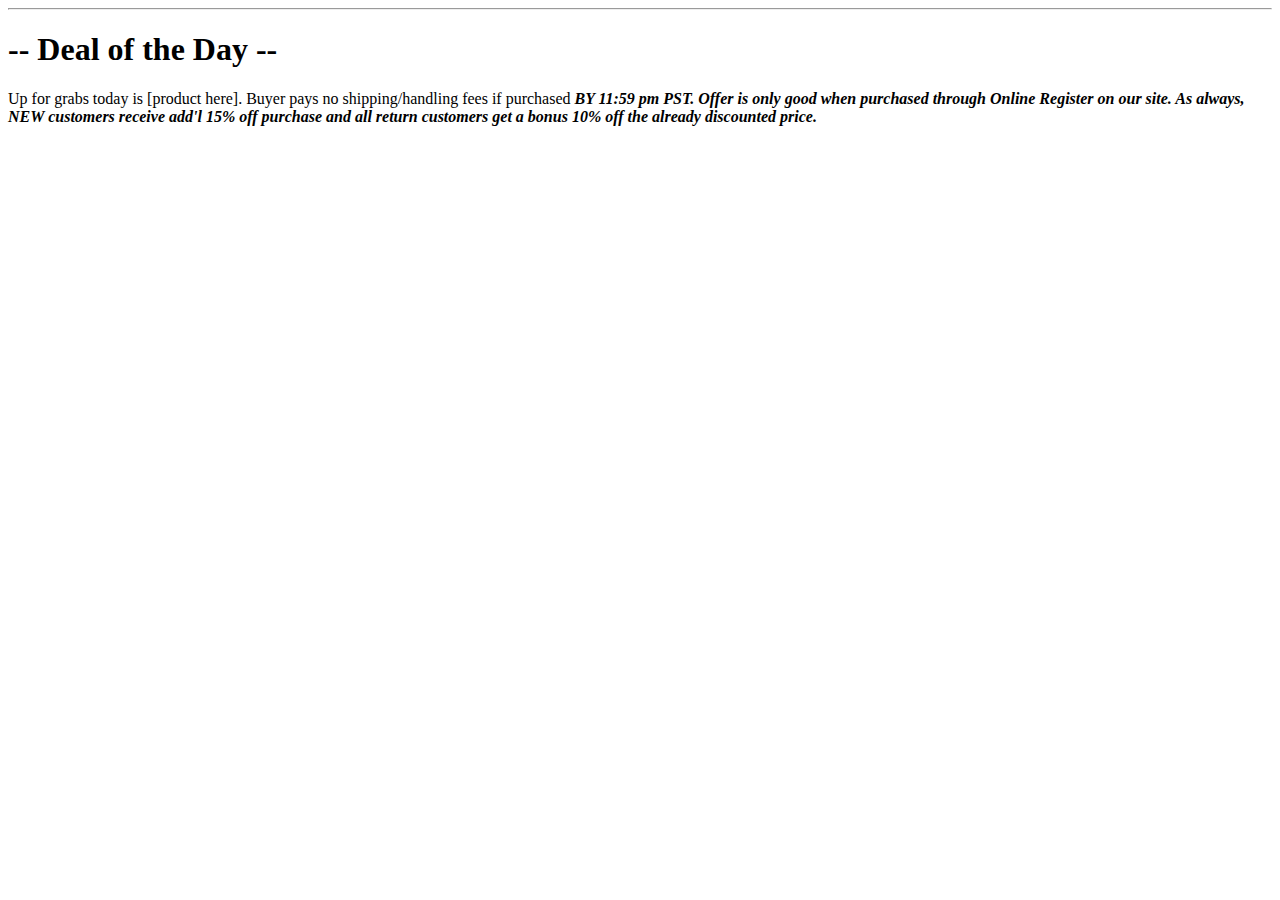
<file: index.html>
<!DOCTYPEhtml>
  <html lang="en-US">
  <head>
  <meta name="viewport" content="width=device-width,
initial-scale= 1">
  <meta charset="UTF-8">
  <link rel="stylesheet" href="css.css"></link>
  <title>Main Landing Page- [site name]</title>
  </head>
    <body>
  <hr>
  <h1 style="DealOfDay">-- Deal of the Day --</h1> 
  <p> Up for grabs today is [product here]. Buyer pays
no shipping/handling fees if purchased <em><strong>BY
<strong><em> 11:59 pm PST. Offer is only good when 
purchased through <link href="">Online Register</link>
on our site. As always, NEW customers receive add'l 15%
off purchase and all return customers get a bonus 10% off 
the already discounted price. </p>
   
  </body>
  </html>
</file>
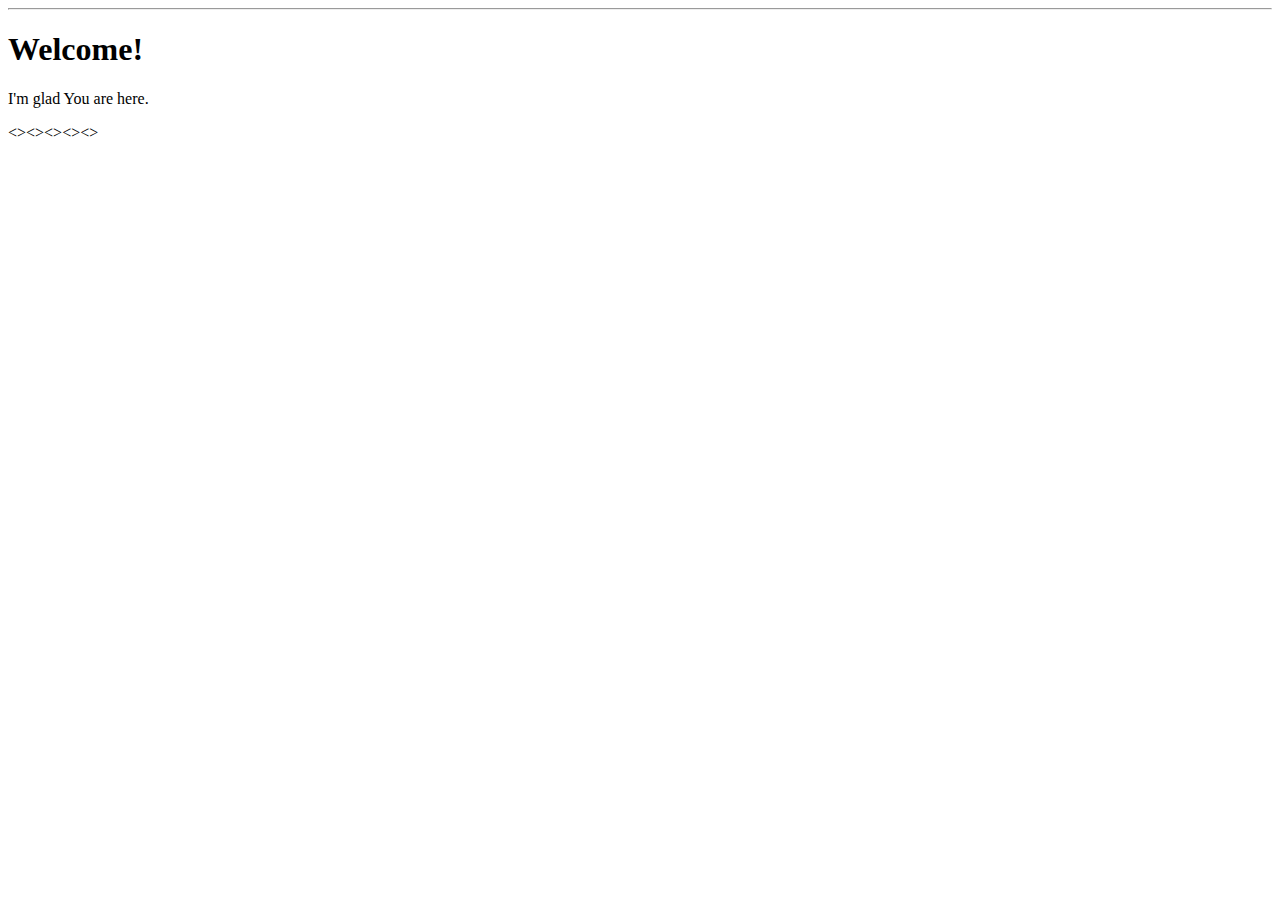
<file: html.htm>
<!DOCTYPEhtml>
  <html lang="en">
  <head>
  <meta charset="UTF-8">
  <link rel="stylesheet" href="css.css"></link>
  <style> img {
  "width:100% height:50px;"
}
  </style>
  </head>
  <body>
  <div <img src="AutumnLeaves.bkgnd_web.jpg" alt="autumn leaves on off-white background"; image-position:top no repeat border:solid black 2px;></img>
  </div>
  <hr>
  <h1> Welcome! </h1> 
  <p>  I'm glad You are here. </p>
   
  </body>
  </html><><><><><>
</file>
<file: css.css>
body {
background-image:"AutumnLeaves.bkgnd_web.jpg" position:center cover 0.5em;
</file>
